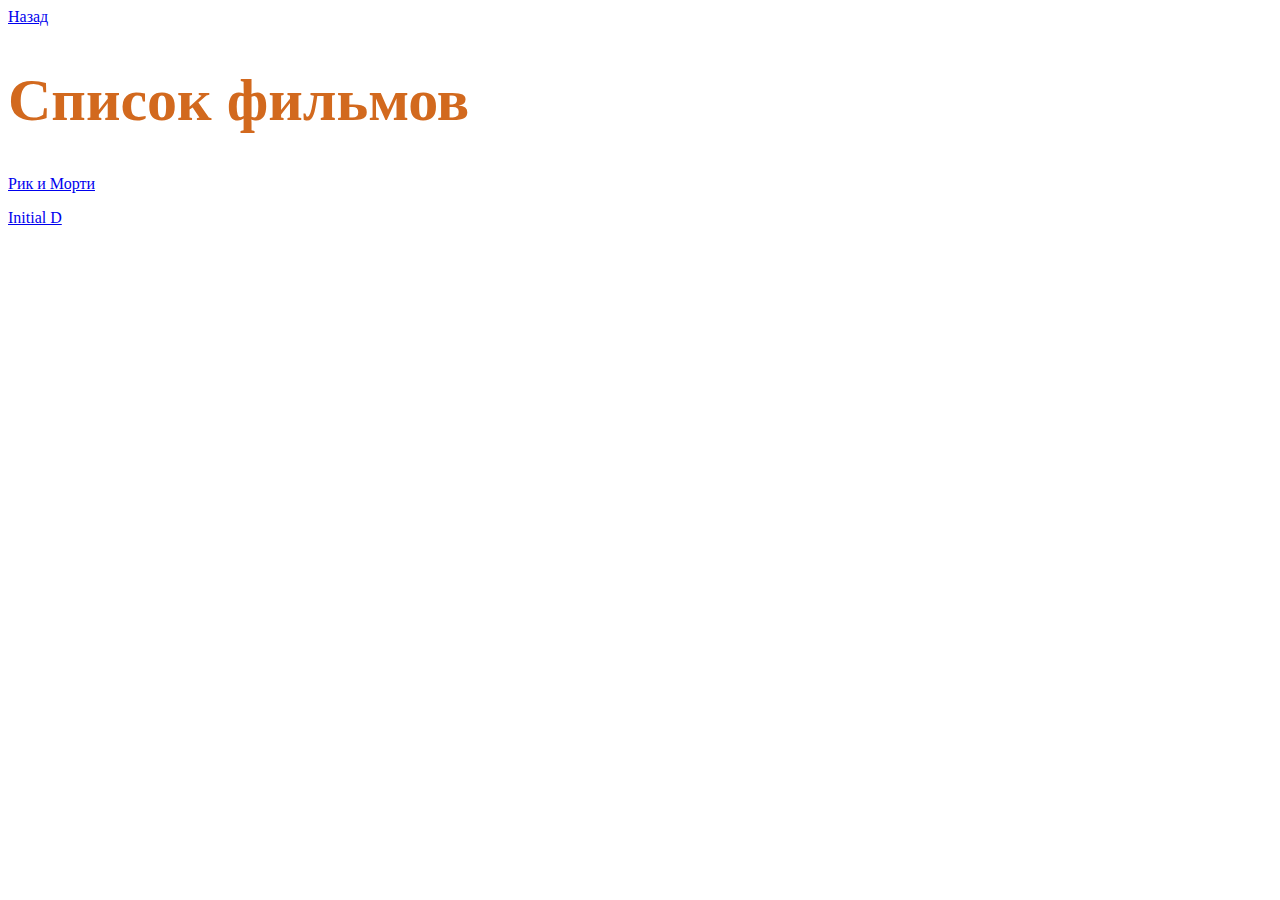
<file: movies.html>
<!DOCTYPE html>

<html lang="en">
    <head>
        <meta charset="UTF-8">
        <title> Список фильмов</title>
        <link rel="stylesheet" href="index.css">
    </head>
    <body>
       <a href="index.html">Назад</a>
       <h1>Список фильмов</h1>
       <p> 
          <a href="https://www.kinopoisk.ru/series/685246/">Рик и Морти</a>
       </p>

       <p> 
          <a href="https://animestars.org/aniserials/video/drama/1630-inicial-di-1-sezon.html">Initial D</a> 
       </P>


    </body>
</html>
</file>
<file: index.css>
h1 {
    font-size: 60px;
    color: chocolate;
}
</file>
